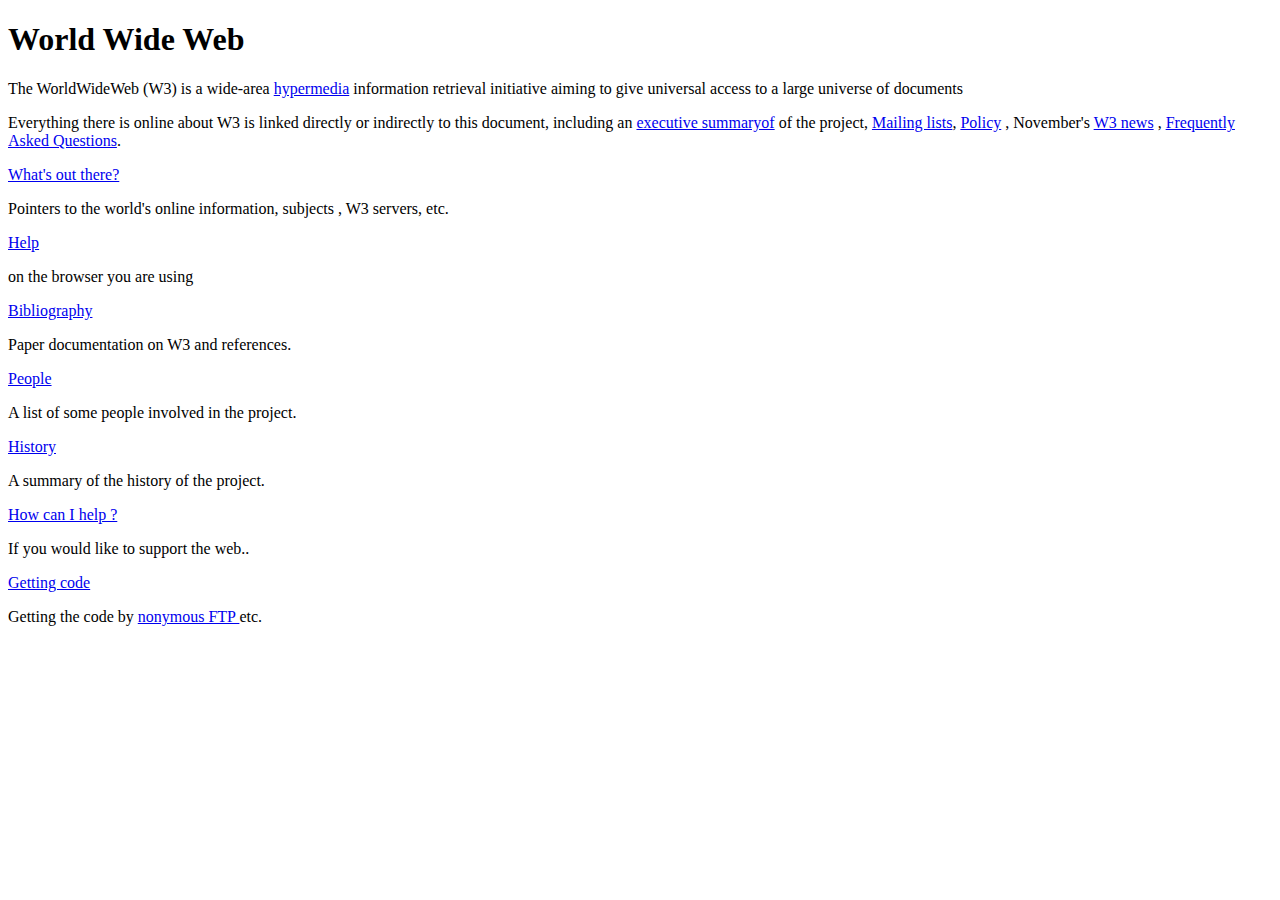
<file: AULA01/index.html>
<!DOCTYPE html>
<html lang="pt-br">

<head>
    <meta charset="UTF-8">
    <meta http-equiv="X-UA-Compatible" content="IE=edge">
    <meta name="viewport" content="width=device-width, initial-scale=1.0">
    <title>Meu 1º html</title>
</head>

<body>
    <h1>World Wide Web</h1>
   
    <p> The WorldWideWeb (W3) is a wide-area <a href="http://info.cern.ch/hypertext/WWW/WhatIs.html">hypermedia</a>
        information retrieval initiative aiming to give universal access to a large universe of documents </p>

    <p>Everything there is online about W3 is linked directly or indirectly to this document, including an
        <a href="http://info.cern.ch/hypertext/WWW/Summary.html">executive summaryof</a> of the project,
        <a href="http://info.cern.ch/hypertext/WWW/Administration/Mailing/Overview.html">Mailing lists</a>,
        <a href="http://info.cern.ch/hypertext/WWW/Policy.html">Policy</a> , November's
        <a href="http://info.cern.ch/hypertext/WWW/News/9211.html">W3 news</a> ,
        <a href="http://info.cern.ch/hypertext/WWW/FAQ/List.html">Frequently Asked Questions</a>.
    </p>


    <a href="http://info.cern.ch/hypertext/DataSources/Top.html" target="_blank">What's out there?</a>
    <p>Pointers to the world's online information, subjects , W3 servers, etc.</p>

    <a href="http://info.cern.ch/hypertext/WWW/Help.html">Help</a>
    <p>on the browser you are using</p>

    <a href="http://info.cern.ch/hypertext/WWW/Bibliography.html">Bibliography</a>
    <p>Paper documentation on W3 and references.</p>

    <a href="http://info.cern.ch/hypertext/WWW/People.html">People</a>
    <p>A list of some people involved in the project.</p>

    <a href="http://info.cern.ch/hypertext/WWW/History.html">History</a>
    <p> A summary of the history of the project.</p>

    <a href="http://info.cern.ch/hypertext/WWW/Helping.html">How can I help ?</a>
    <p>If you would like to support the web..</p>

    <a href="http://info.cern.ch/hypertext/README.html">Getting code</a>
    <p>Getting the code by <a href="http://info.cern.ch/hypertext/WWW/LineMode/Defaults/Distribution.html">nonymous FTP
        </a> etc.</p> 

</body>

</html>
</file>
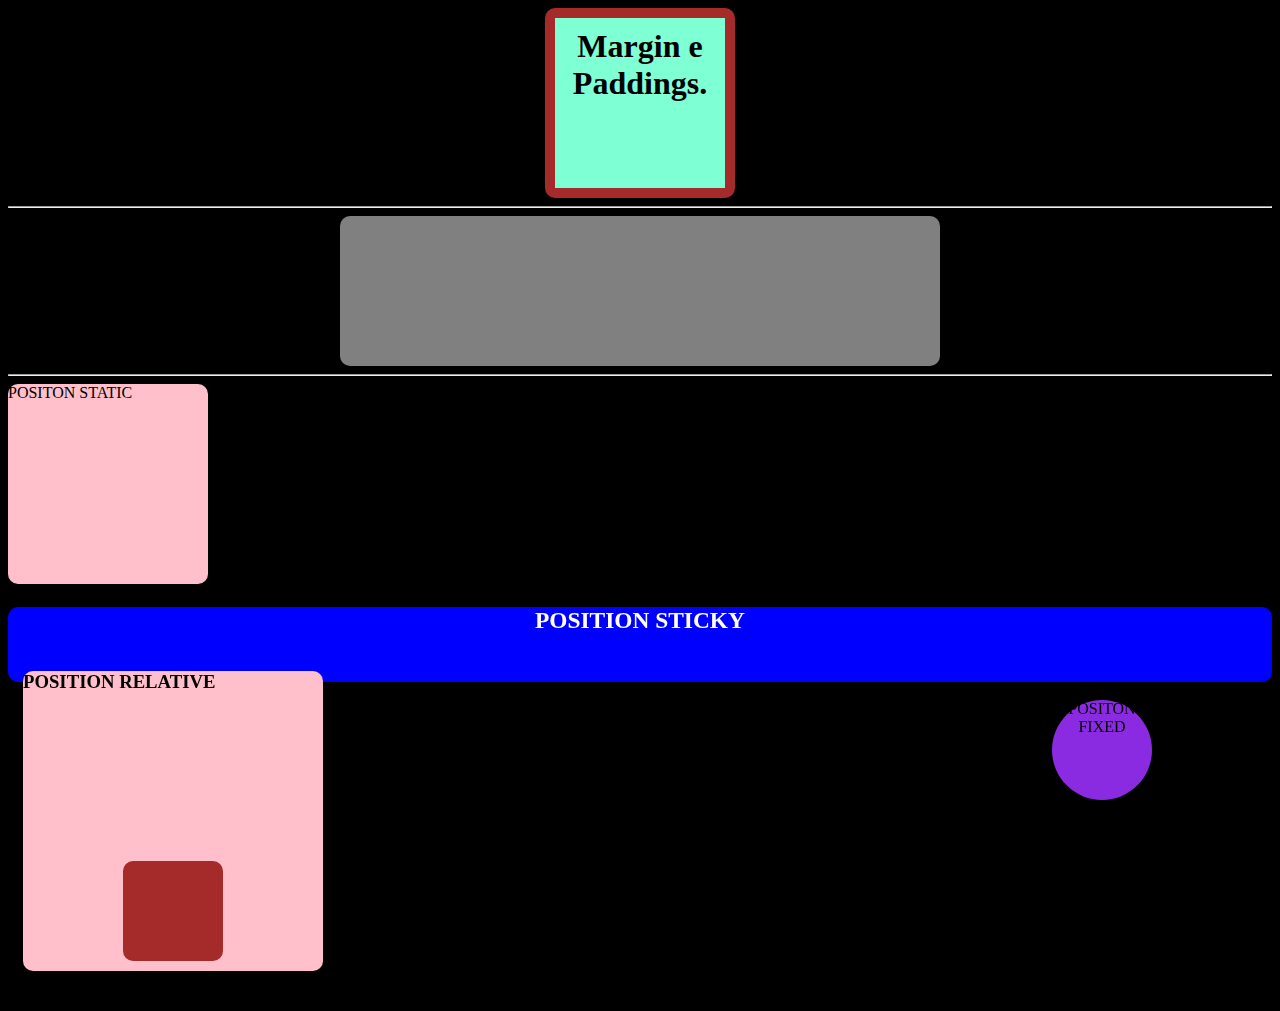
<file: AULA03/index.html>
<!DOCTYPE html>
<html lang="pt-br">

<head>
    <meta charset="UTF-8">
    <meta http-equiv="X-UA-Compatible" content="IE=edge">
    <meta name="viewport" content="width=device-width, initial-scale=1.0">
    <link rel="stylesheet" href="style.css">
    <title>Displays</title>
</head>

<body>
    <h1>Margin e Paddings.</h1>
    <hr>
    <div class="div-1"></div>
    <hr>
    <div class="quadrados position-fixed">
        <span>POSITON FIXED</span>
    </div>
    <div class="quadrados position-static">
        <span>POSITON STATIC</span>
    </div>
    <div class="quadrados position-sticky">
        <h3>POSITION STICKY</h3>
    </div>
    <div class="quadrados position-relative">
        <h3>POSITION RELATIVE</h3>
        <div class="quadrados position-absolute"></div>
    </div>


</body>

</html>
</file>
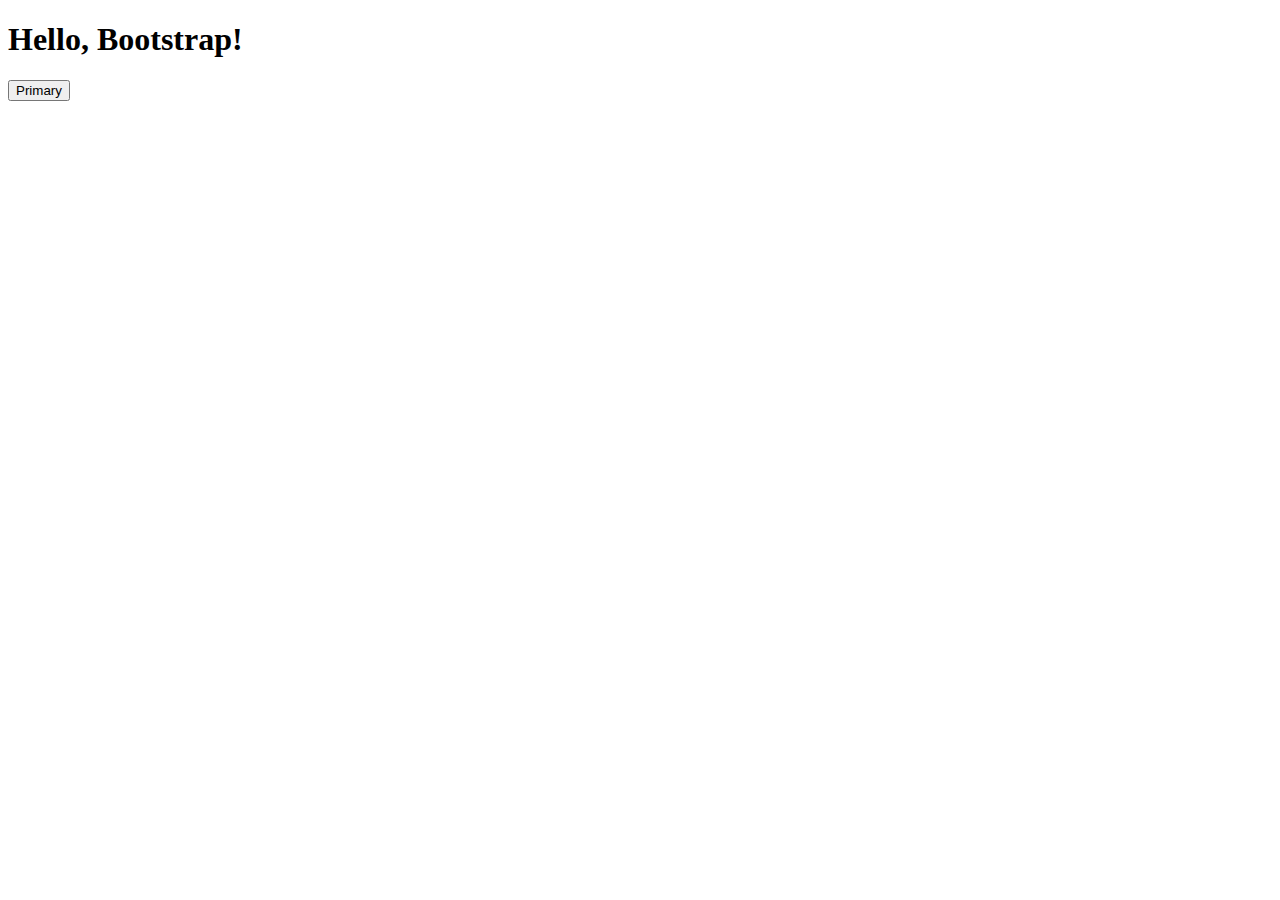
<file: AULA4/index.html>
<!DOCTYPE html>
<html lang="pt-br">
<head>
    <meta charset="UTF-8">
    <meta http-equiv="X-UA-Compatible" content="IE=edge">
    <meta name="viewport" content="width=device-width, initial-scale=1.0">
    <!-- Link do Bootstrap -->
    <link href="https://cdn.jsdelivr.net/npm/bootstrap@5.3.0-alpha3/dist/css/bootstrap.min.css" rel="stylesheet" integrity="sha384-KK94CHFLLe+nY2dmCWGMq91rCGa5gtU4mk92HdvYe+M/SXH301p5ILy+dN9+nJOZ" crossorigin="anonymous">
    <script src="https://cdn.jsdelivr.net/npm/bootstrap@5.3.0-alpha3/dist/js/bootstrap.bundle.min.js" integrity="sha384-ENjdO4Dr2bkBIFxQpeoTz1HIcje39Wm4jDKdf19U8gI4ddQ3GYNS7NTKfAdVQSZe" crossorigin="anonymous"></script>
    <title>Apredendo Bootstrap</title>
</head>
<body>
    <h1>Hello, Bootstrap!</h1>
    <button type="button" class="btn btn-primary">Primary</button>
</body>
</html>
</file>
<file: AULA03/style.css>
body {
    background-color: black;
}

h1 {
    border: 10px solid brown;
    background-color: aquamarine;
    border-radius: 10PX;
    padding: 10px;
    text-align: center;
    margin: 0 auto;
    width: 150px;
    height: 150px;
}

.div-1 {
    background-color: gray;
    border-radius: 10PX;
    height: 150px;
    width: 80%;
    max-width: 600px;
    margin: 0 auto;
}

.quadrados {
    background-color: pink;
    border-radius: 10PX;
    height: 200px;
    width: 200px;
    margin-bottom: 10px 

}


.position-fixed {
    background-color: blueviolet;
    position: fixed;
    border-radius: 250px;
    bottom: 10%;
    right: 10%;
    height: 100px;
    width: 100px;
    text-align: center;
}

.position-sticky {
    background-color: blue;
    width: 100%;
    height: 75px;
    position: sticky;
    top: 0;
    color: white;
    text-align: center;
    font-size: 20PX;
}

.position-relative {
    position: relative;
    height: 300px;
    width: 300px;
    left: 15px;
    top: -30px;
}

.position-absolute {
    width: 100px;
    height: 100px;
    background-color: brown;
    position: absolute;
    bottom: 0;
    /* right: 50%; */
    left: calc(50% - 50PX);

}
</file>
